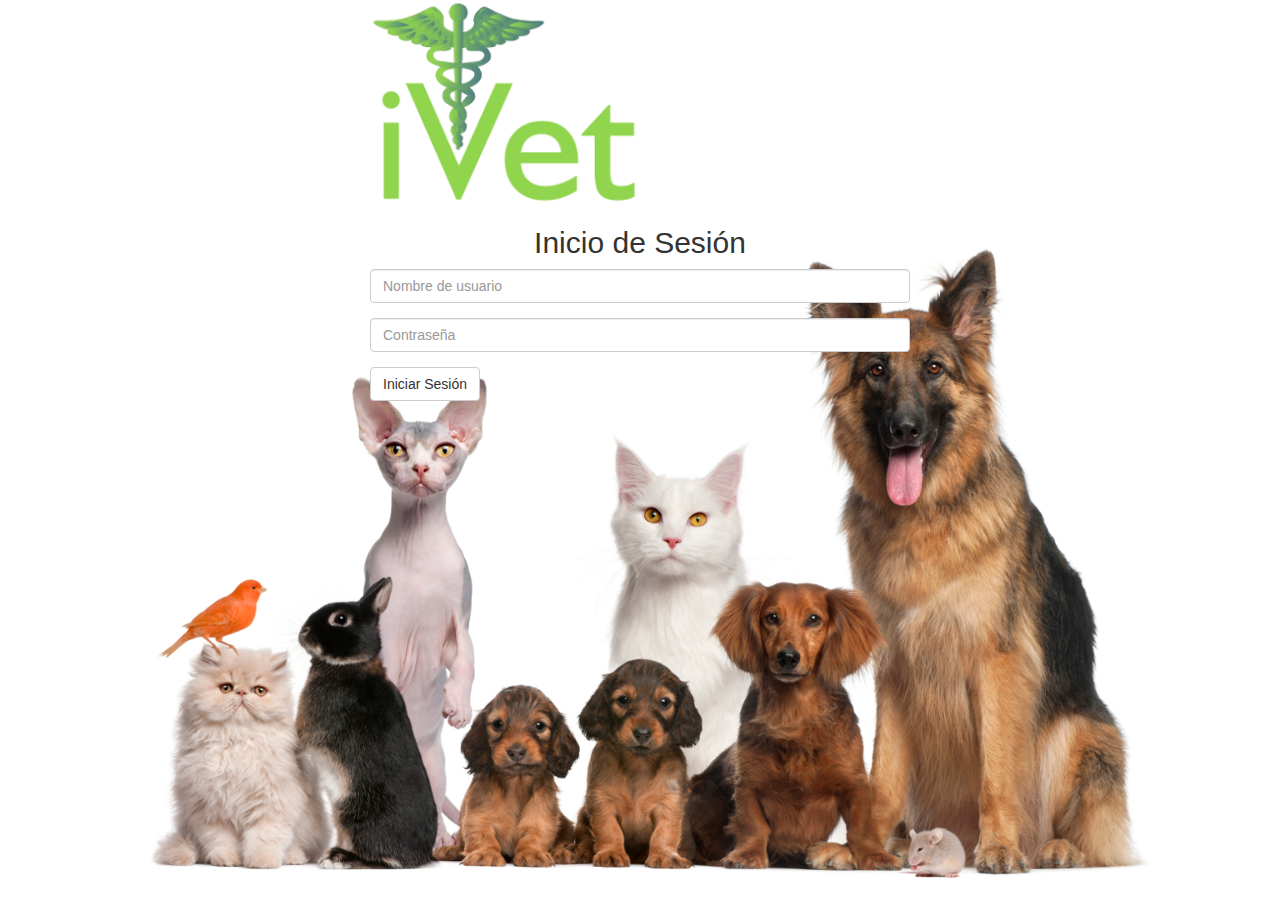
<file: Source/index.html>
<!DOCTYPE html>
<html lang="es">
<head>
    <title>iVet - Administración Integral Veterinaria</title>
    <meta charset="utf-8">
    <meta name="viewport" content="width=device-width, initial-scale=1">
    <link rel="stylesheet" href="css/bootstrap.min.css">
    <link rel="stylesheet" href="css/estilo.css">
    <script src="js/jquery-3.2.1.min.js"></script>
    <script src="js/bootstrap.min.js"></script>
    <link rel="stylesheet" type="text/css" href="DataTables/datatables.min.css"/> 
    <script type="text/javascript" src="DataTables/datatables.min.js"></script>
</head>
<body>

    
<div class="container">
    
    <div class="col-xs-12 col-sm-8 col-sm-offset-2 col-md-6 col-md-offset-3">
        <img src="imagenes/iVet-Logo-md.png" class="img-responsive" alt="iVet Logo" height="50%" width="50%">
    </div>
    <div class="col-xs-12 col-sm-8 col-sm-offset-2 col-md-6 col-md-offset-3">
        <form action="/action_page.php">
        <h2 class="text-center">Inicio de Sesión</h2>
        <div class="form-group">
            <input type="email" class="form-control" id="userid" placeholder="Nombre de usuario">
        </div>
        <div class="form-group">
            <input type="password" class="form-control" id="pwd" placeholder="Contraseña">
            </div>
           <div class="align-center">
        <button type="submit" class="btn btn-default" id="login">Iniciar Sesión</button>
        </div>
      </form>
    </div>
    
</div>

</body>
</html>
</file>
<file: Source/css/estilo.css>
body {
    background-image: url("../imagenes/fondo.jpg"); 
    background-repeat: no-repeat;
    background-position: center;
    background-attachment: fixed;
    -webkit-background-size: cover;
    -moz-background-size: cover;
    -o-background-size: cover;
    background-size: cover;
}
</file>
